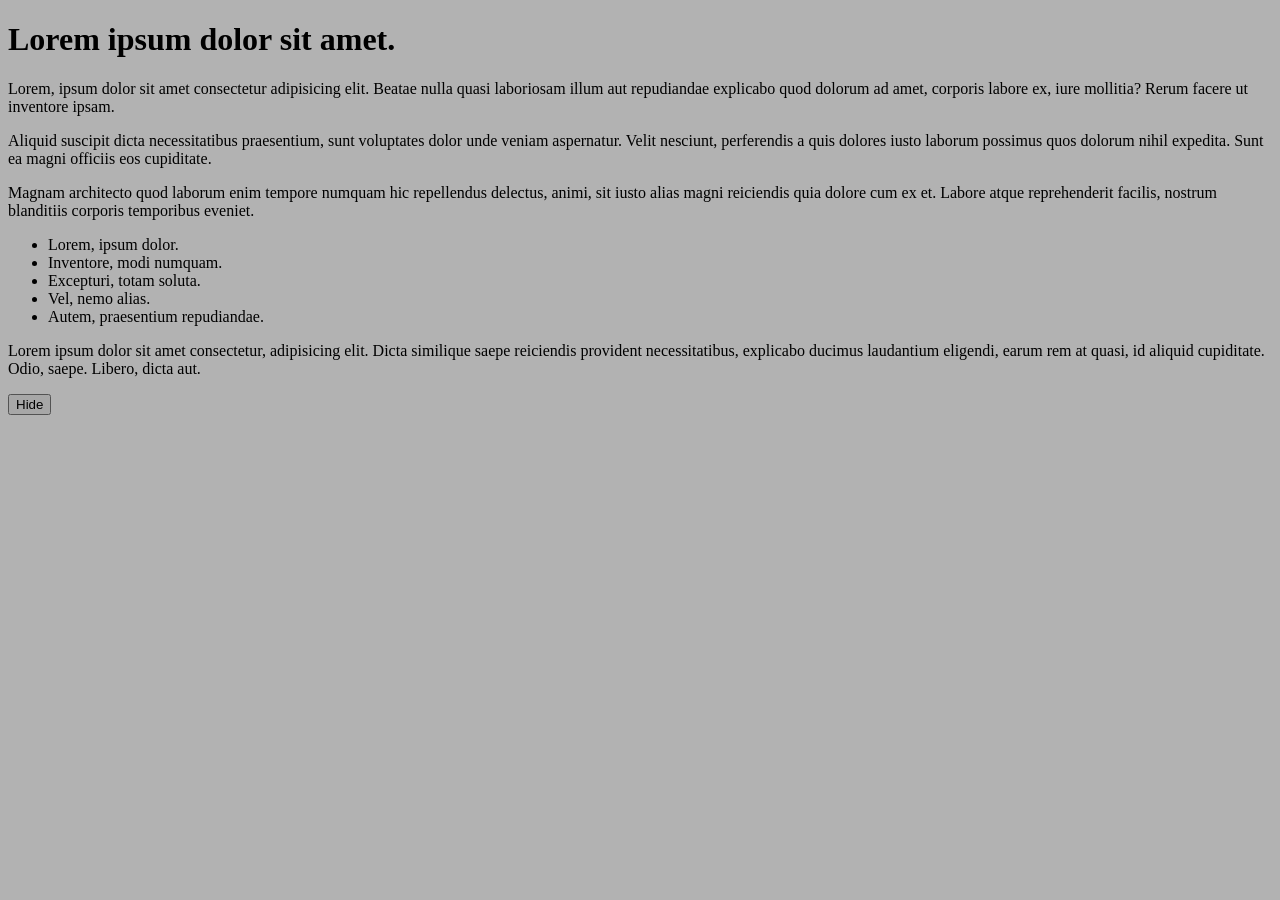
<file: 05_DOM/index.html>
<!DOCTYPE html>
<html lang="en">
<head>
    <meta charset="UTF-8">
    <meta name="viewport" content="width=device-width, initial-scale=1.0">
    <title>DOM</title>
    <link rel="stylesheet" href="css/main.css">
</head>
<body>
    <div class="window"></div>
    <div class="wrapper">
        <h1 class="style_text">Lorem ipsum dolor sit amet.</h1>
        <p class="style_text">Lorem, ipsum dolor sit amet consectetur adipisicing elit. Beatae nulla quasi laboriosam illum aut repudiandae explicabo quod dolorum ad amet, corporis labore ex, iure mollitia? Rerum facere ut inventore ipsam.</p>
        <p class="style_text">Aliquid suscipit dicta necessitatibus praesentium, sunt voluptates dolor unde veniam aspernatur. Velit nesciunt, perferendis a quis dolores iusto laborum possimus quos dolorum nihil expedita. Sunt ea magni officiis eos cupiditate.</p>
        <p class="style_text">Magnam architecto quod laborum enim tempore numquam hic repellendus delectus, animi, sit iusto alias magni reiciendis quia dolore cum ex et. Labore atque reprehenderit facilis, nostrum blanditiis corporis temporibus eveniet.</p>
        <ul class="test">
            <li>Lorem, ipsum dolor.</li>
            <li>Inventore, modi numquam.</li>
            <li>Excepturi, totam soluta.</li>
            <li>Vel, nemo alias.</li>
            <li>Autem, praesentium repudiandae.</li>
        </ul>
        <p id="text">Lorem ipsum dolor sit amet consectetur, adipisicing elit. Dicta similique saepe reiciendis provident necessitatibus, explicabo ducimus laudantium eligendi, earum rem at quasi, id aliquid cupiditate. Odio, saepe. Libero, dicta aut.</p>
        <button>Hide</button>
    </div>

    <!-- div.wrapper>h1.style_text>lorem5^p.style_text*3>lorem^ul>li*5>lorem3 -->
   



    <script src="js/main.js"></script>
</body>
</html>
</file>
<file: 05_DOM/css/main.css>
/* *{
    color:purple;
}
p, h1, div{
    color:red;
}
.test{
    color:blue;
}
#content{
    color:yellow;
} */

/* ul li{

} */

.show{
    background-color: rgb(61, 6, 32);
    color: #fff;
    font-size: 26px;
    font-weight: bold;
    padding: 10px;
    border-radius: 5px;
    box-shadow: 2px 2px 10px black;
    text-shadow: 0 0 5px rgb(255, 198, 225);
}
.show-detail{
    border: double orange 5px;
}

.window {
    width: 100vw;
    height: 100vh;
    position: absolute;
    top: 0;
    left: 0;
    background-color: rgba(0,0,0,.3);
    z-index: 1;
}
</file>
